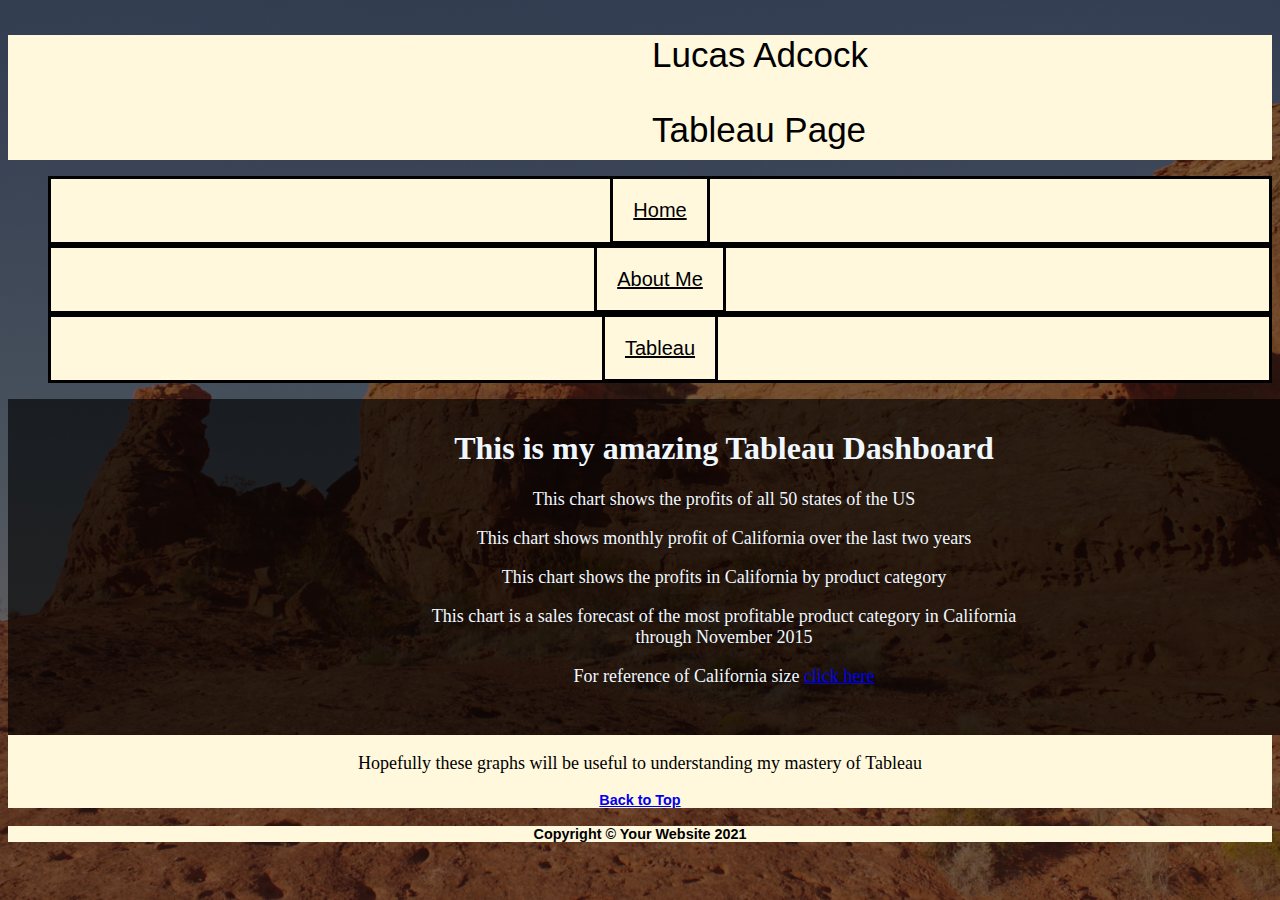
<file: Tableau.html>
<!DOCTYPE html>

<html lang="en">

    <head>
     <!--Lucas Adcock-->
        <div class= "head">
            <title>Lucas Adcock - Tableau Page</title>
            <p class= "Title">Lucas Adcock</p>
            <p class= "Title">Tableau Page</p>
            <link href="styles/MYSTYLES.css" rel="stylesheet"/>
        </div>
    </head>
    <body>
        <ul>
            <li class="nav-button"><a class="nav-button" href="index.html">Home</a></li>
            <li class="nav-button"><a class="nav-button" href="About me.html">About Me</a></li>
            <li class="nav-button"><a class="nav-button" href="Tableau.html">Tableau</a></li>
        </ul>
    </body>
    <body>
        <div class= "body">
            <h1 class= "t_header">This is my amazing Tableau Dashboard</h1>
                <div class='tableauPlaceholder' id='viz1638554922868' style='position: relative'><noscript><a href='#'><img alt='Profit by State ' src='https:&#47;&#47;public.tableau.com&#47;static&#47;images&#47;Pr&#47;ProfitbyState_16385546716890&#47;ProfitbyState&#47;1_rss.png' style='border: none' /></a></noscript><object class='tableauViz'  style='display:none;'><param name='host_url' value='https%3A%2F%2Fpublic.tableau.com%2F' /> <param name='embed_code_version' value='3' /> <param name='site_root' value='' /><param name='name' value='ProfitbyState_16385546716890&#47;ProfitbyState' /><param name='tabs' value='no' /><param name='toolbar' value='yes' /><param name='static_image' value='https:&#47;&#47;public.tableau.com&#47;static&#47;images&#47;Pr&#47;ProfitbyState_16385546716890&#47;ProfitbyState&#47;1.png' /> <param name='animate_transition' value='yes' /><param name='display_static_image' value='yes' /><param name='display_spinner' value='yes' /><param name='display_overlay' value='yes' /><param name='display_count' value='yes' /><param name='language' value='en-US' /><param name='filter' value='publish=yes' /></object></div>                <script type='text/javascript'>                    var divElement = document.getElementById('viz1638554922868');                    var vizElement = divElement.getElementsByTagName('object')[0];                    vizElement.style.width='100%';vizElement.style.height=(divElement.offsetWidth*0.75)+'px';                    var scriptElement = document.createElement('script');                    scriptElement.src = 'https://public.tableau.com/javascripts/api/viz_v1.js';                    vizElement.parentNode.insertBefore(scriptElement, vizElement);                </script>
                    <p class= "t_header">This chart shows the profits of all 50 states of the US</p>
                <div class='tableauPlaceholder' id='viz1638554819153' style='position: relative'><noscript><a href='#'><img alt='California Profit by Month 2013-2014 ' src='https:&#47;&#47;public.tableau.com&#47;static&#47;images&#47;Ca&#47;CaliforniaProfitbyMonth2013-2014&#47;CaliforniaProfitbyMonth2013-2014&#47;1_rss.png' style='border: none' /></a></noscript><object class='tableauViz'  style='display:none;'><param name='host_url' value='https%3A%2F%2Fpublic.tableau.com%2F' /> <param name='embed_code_version' value='3' /> <param name='site_root' value='' /><param name='name' value='CaliforniaProfitbyMonth2013-2014&#47;CaliforniaProfitbyMonth2013-2014' /><param name='tabs' value='no' /><param name='toolbar' value='yes' /><param name='static_image' value='https:&#47;&#47;public.tableau.com&#47;static&#47;images&#47;Ca&#47;CaliforniaProfitbyMonth2013-2014&#47;CaliforniaProfitbyMonth2013-2014&#47;1.png' /> <param name='animate_transition' value='yes' /><param name='display_static_image' value='yes' /><param name='display_spinner' value='yes' /><param name='display_overlay' value='yes' /><param name='display_count' value='yes' /><param name='language' value='en-US' /><param name='filter' value='publish=yes' /></object></div>                <script type='text/javascript'>                    var divElement = document.getElementById('viz1638554819153');                    var vizElement = divElement.getElementsByTagName('object')[0];                    vizElement.style.width='100%';vizElement.style.height=(divElement.offsetWidth*0.75)+'px';                    var scriptElement = document.createElement('script');                    scriptElement.src = 'https://public.tableau.com/javascripts/api/viz_v1.js';                    vizElement.parentNode.insertBefore(scriptElement, vizElement);                </script>
                    <p class= "t_header">This chart shows monthly profit of California over the last two years</p>
                <div class='tableauPlaceholder' id='viz1638554448294' style='position: relative'><noscript><a href='#'><img alt='Profit by Category (California) ' src='https:&#47;&#47;public.tableau.com&#47;static&#47;images&#47;Pr&#47;ProfitbyCategoryCalifornia_16385543303120&#47;ProfitbyCategoryCalifornia&#47;1_rss.png' style='border: none' /></a></noscript><object class='tableauViz'  style='display:none;'><param name='host_url' value='https%3A%2F%2Fpublic.tableau.com%2F' /> <param name='embed_code_version' value='3' /> <param name='site_root' value='' /><param name='name' value='ProfitbyCategoryCalifornia_16385543303120&#47;ProfitbyCategoryCalifornia' /><param name='tabs' value='no' /><param name='toolbar' value='yes' /><param name='static_image' value='https:&#47;&#47;public.tableau.com&#47;static&#47;images&#47;Pr&#47;ProfitbyCategoryCalifornia_16385543303120&#47;ProfitbyCategoryCalifornia&#47;1.png' /> <param name='animate_transition' value='yes' /><param name='display_static_image' value='yes' /><param name='display_spinner' value='yes' /><param name='display_overlay' value='yes' /><param name='display_count' value='yes' /><param name='language' value='en-US' /><param name='filter' value='publish=yes' /></object></div>                <script type='text/javascript'>                    var divElement = document.getElementById('viz1638554448294');                    var vizElement = divElement.getElementsByTagName('object')[0];                    vizElement.style.width='100%';vizElement.style.height=(divElement.offsetWidth*0.75)+'px';                    var scriptElement = document.createElement('script');                    scriptElement.src = 'https://public.tableau.com/javascripts/api/viz_v1.js';                    vizElement.parentNode.insertBefore(scriptElement, vizElement);                </script>
                    <p class= "t_header">This chart shows the profits in California by product category</p>
                <div class='tableauPlaceholder' id='viz1638554155610' style='position: relative'><noscript><a href='#'><img alt='Forecasted Sales (California Office Supplies) ' src='https:&#47;&#47;public.tableau.com&#47;static&#47;images&#47;We&#47;WebDevT_16385541196300&#47;ForecastedSalesCaliforniaOfficeSupplies&#47;1_rss.png' style='border: none' /></a></noscript><object class='tableauViz'  style='display:none;'><param name='host_url' value='https%3A%2F%2Fpublic.tableau.com%2F' /> <param name='embed_code_version' value='3' /> <param name='site_root' value='' /><param name='name' value='WebDevT_16385541196300&#47;ForecastedSalesCaliforniaOfficeSupplies' /><param name='tabs' value='no' /><param name='toolbar' value='yes' /><param name='static_image' value='https:&#47;&#47;public.tableau.com&#47;static&#47;images&#47;We&#47;WebDevT_16385541196300&#47;ForecastedSalesCaliforniaOfficeSupplies&#47;1.png' /> <param name='animate_transition' value='yes' /><param name='display_static_image' value='yes' /><param name='display_spinner' value='yes' /><param name='display_overlay' value='yes' /><param name='display_count' value='yes' /><param name='language' value='en-US' /><param name='filter' value='publish=yes' /></object></div>                <script type='text/javascript'>                    var divElement = document.getElementById('viz1638554155610');                    var vizElement = divElement.getElementsByTagName('object')[0];                    vizElement.style.width='100%';vizElement.style.height=(divElement.offsetWidth*0.75)+'px';                    var scriptElement = document.createElement('script');                    scriptElement.src = 'https://public.tableau.com/javascripts/api/viz_v1.js';                    vizElement.parentNode.insertBefore(scriptElement, vizElement);                </script>
                    <p class= "t_header">This chart is a sales forecast of the most profitable product category in California through November 2015</p>
                    <p class= "t_header">For reference of California size <a href="https://www.nationsonline.org/maps/USA/California_map.jpg">click here</a></p>
        </div>
    </body>
    <footer>
        <div class= "foot">
            <p>Hopefully these graphs will be useful to understanding my mastery of Tableau</p>
            <div class="backtotop"><a href="#top">Back to Top</a> </div>
           <p><div class="backtotop blue">Copyright &copy; Your Website 2021</p></div>
        </div>
        
    </footer>
  </html>
</file>
<file: styles/MYSTYLES.css>
body {
  background-image: linear-gradient(rgba(47, 23, 15, 0.65), rgba(47, 23, 15, 0.65)), url("../images/DSC04525.JPG");
  background-attachment: fixed;
  background-position: center;
  background-size: cover;
}
p {
  font-family: Cambria, Cochin, Georgia, Times, 'Times New Roman', serif;
  font-size: large;
}
h1 {
  color: white;
  size: 15px;
}
.head {
  top: 5px;
  left: 15px;
  right: 15px;
  height: 125px;
  padding-left: 644px;
  background-color: cornsilk;
}
.body {
  background-color: rgba(0, 0, 0, 0.63);
  padding-right: 500px;
  padding-bottom: 30px;
  padding-top: 10px;
  padding-left: 400px;
  width: 50%;
}
.foot {
  position: center;
  padding-top: .05px;
  bottom: 6px;
  height: 60px;
  left: 6px;
  right: 6px;
  font-size: 12px;
  color: black;
  text-align: center;
  background-color: cornsilk;
}
.Title {
  font: black;
  size: 50px;
  position: center;
  font-size: 35px;
  font-family: Impact, Haettenschweiler, 'Arial Narrow Bold', sans-serif;
  padding-top: 0px;

}
.widen {
  width: 500px !important;
  display:block;
}
.center {
  right: right
}
.Bold {
  font-weight: bolder;
}
.border-1 {
  border: mintcream;
  border-width: 50px;
  border-style: double;
}
.t_header {
  text-align: center;
  color: aliceblue;
}
.nav-button{
  font-family: Verdana, Geneva, Tahoma, sans-serif;
  border-radius: .3 rem;
  white-space: nowrap;
  cursor: pointer;
  padding: .25 rem 0.6rem;
  color: #000000;
  background-color: cornsilk;
  border-color: black;
  padding-bottom: 20px;
  padding-left: 20px;
  padding-top: 20px;
  padding-right: 20px;
  text-align: center;
  text-emphasis-color: black;
  position: relative;
  list-style: none;
  font-size: 20px;
  font-variant-caps: titling-caps;
  border-style: solid;
}
.tableauPlaceholder {
  color: #000000;
  border: 400px;
  object-position: left;
  max-block-size: 1%;
}
.right {
  padding-left: 300px;
}
.italic {
  font-style: italic;
}
.big {
  font-size: 1rem;
}
.blue {
  color: blue;
}
.white {
  color: white;
}
.backtotop {
  font-family: Arial, Helvetica, sans-serif;
  font-size: larger;
  font-weight: 600;
  color: black;
  background-color: cornsilk;
  margin-top: 5px;
}
.float{
  float: right;
}
</file>
